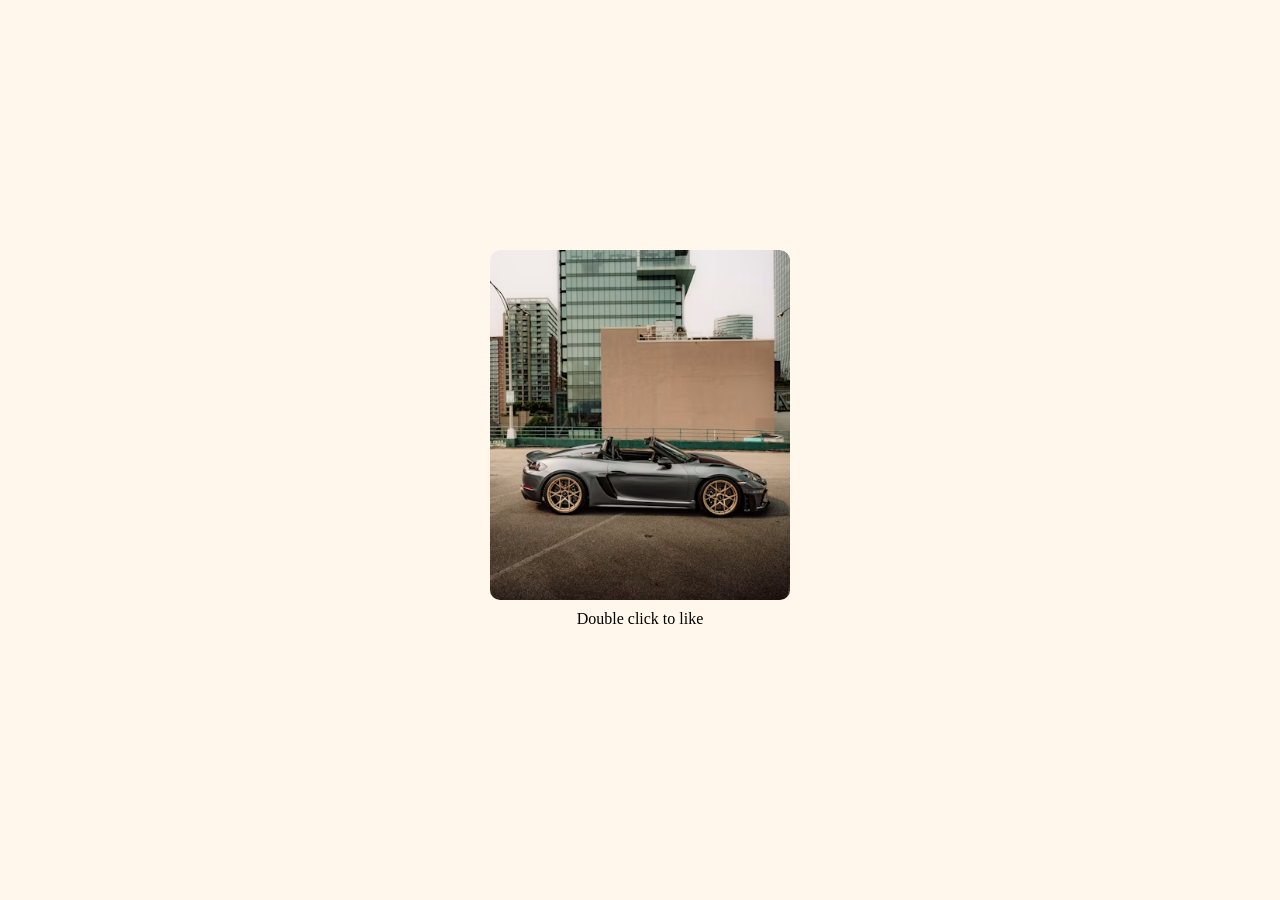
<file: project 2/index.html>
<!DOCTYPE html>
<html lang="en">
<head>
    <meta charset="UTF-8">
    <meta name="viewport" content="width=device-width, initial-scale=1.0">
    <title>Insta-type like button</title>
    <link rel="stylesheet" href="styles.css">
</head>
<body>
    <div class="container">
        <div class="image">
            <img src="car.png" alt="An image of a car">

             <div class="icon">
            <svg xmlns="http://www.w3.org/2000/svg" width="1em" height="1em" viewBox="0 0 24 24"><title xmlns="">heart-linear</title><path fill="#ff3030" stroke="currentColor" stroke-linejoin="round" stroke-width="1.5" d="M2 9.1371C2 14 6.01943 16.5914 8.96173 18.9109C10 19.7294 11 20.5 12 20.5C13 20.5 14 19.7294 15.0383 18.9109C17.9806 16.5914 22 14 22 9.1371C22 4.27416 16.4998 0.825464 12 5.50063C7.50016 0.825464 2 4.27416 2 9.1371Z"/></svg>
        </div>
        </div>
        <p>Double click to like</p>
    </div>
    <script src="script.js"></script>
</body>
</html>
</file>
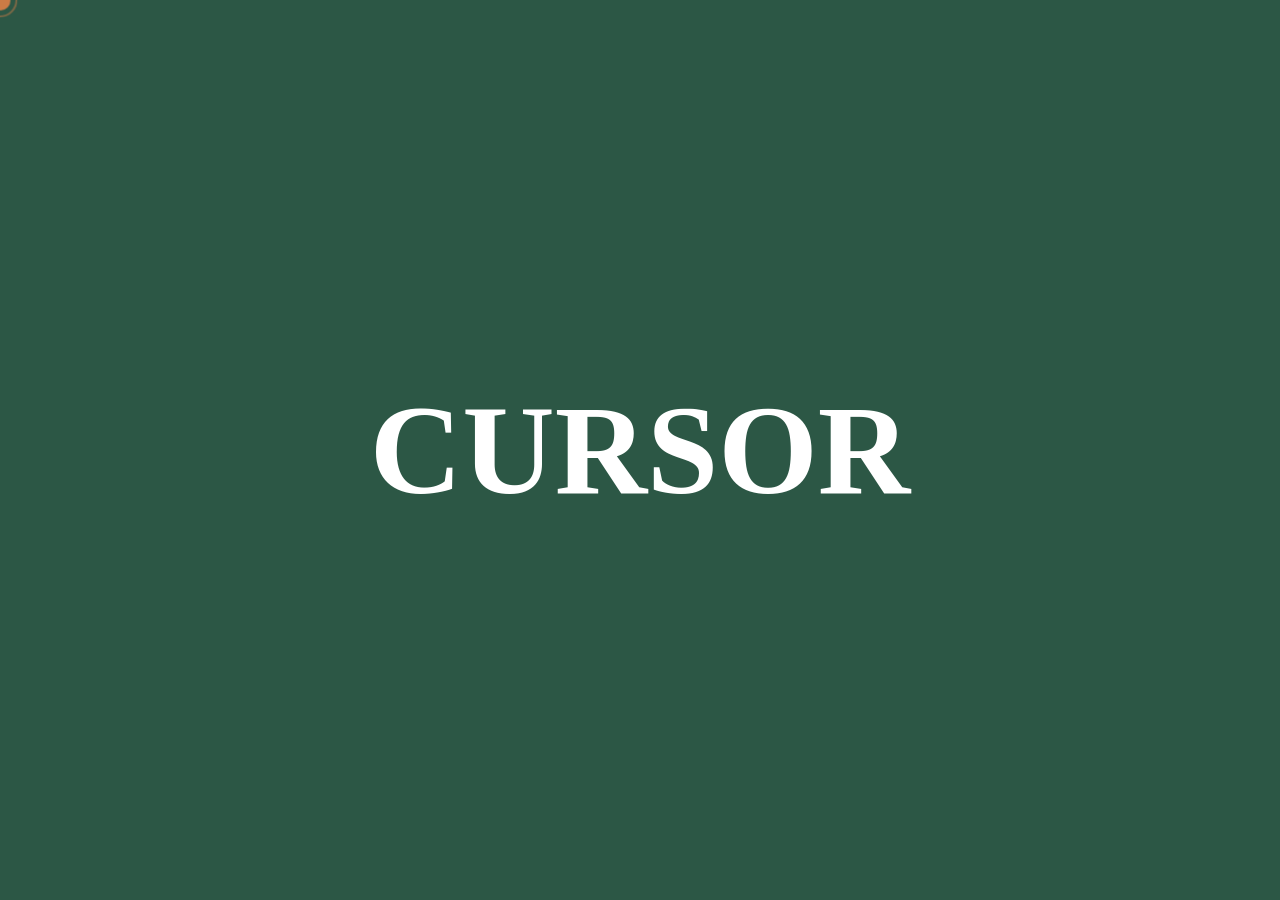
<file: project 3/index.html>
<!doctype html>
<html lang="en">
  <head>
    <meta charset="UTF-8" />
    <meta name="viewport" content="width=device-width, initial-scale=1.0" />
    <title>Custom cursor</title>
    <link rel="stylesheet" href="styles.css" />
  </head>
  <body>
    <div class="container">
      <div class="cursor-container">
        <div class="outer-circle-pointer">
          <div class="inner-circle-pointer"></div>
        </div>
      </div>
      <h1>CURSOR</h1>
    </div>

    <script src="script.js"></script>
  </body>
</html>
</file>
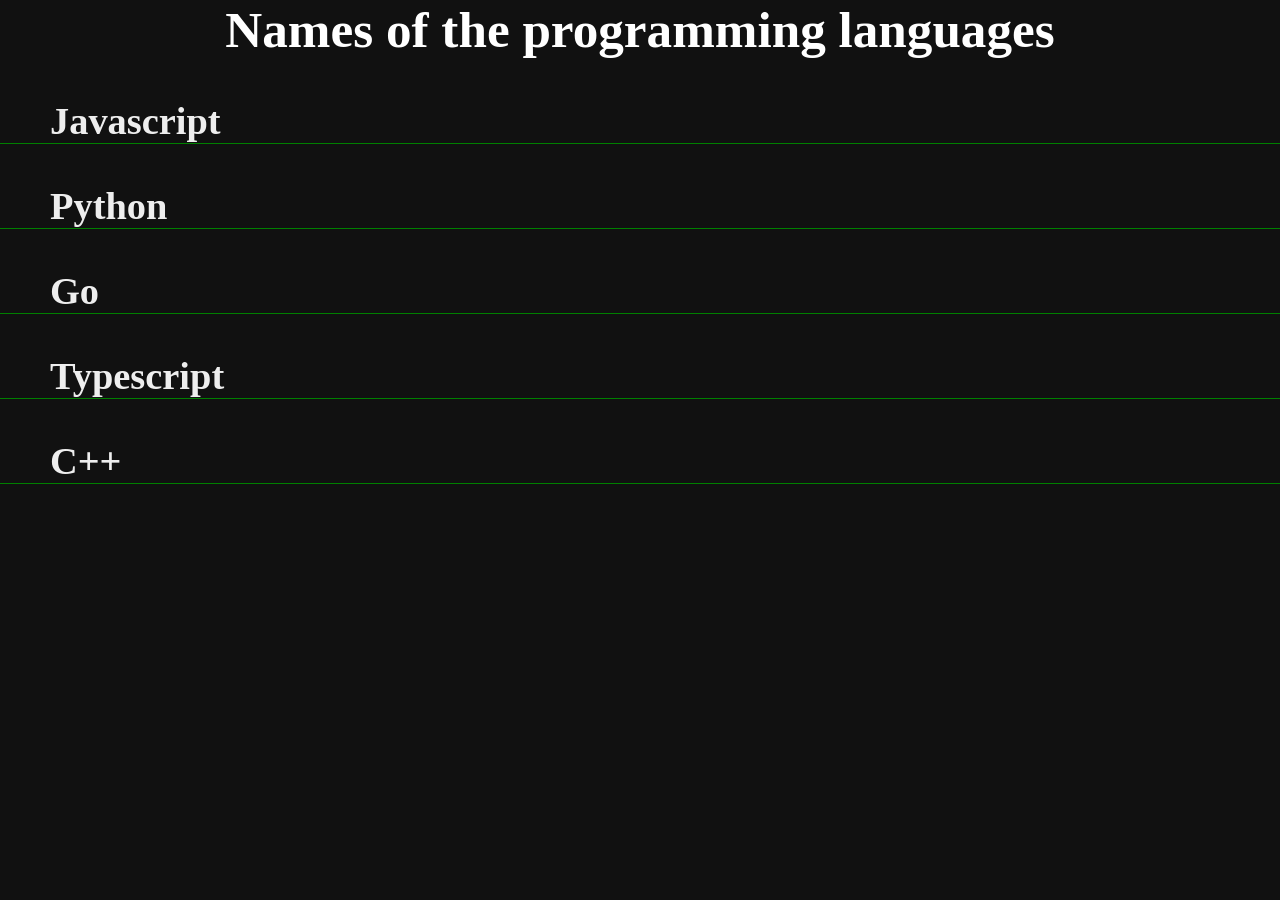
<file: project 4/index.html>
<!doctype html>
<html lang="en">
  <head>
    <meta charset="UTF-8" />
    <meta name="viewport" content="width=device-width, initial-scale=1.0" />
    <title>Images on hover</title>
    <link rel="stylesheet" href="styles.css" />
  </head>
  <body>
    <h1>Names of the programming languages</h1>
    <div class="container">
      <div class="element">
        <h2>Javascript</h2>
        <img src="./images/javascript.svg" alt="">
      </div>
      <div class="element">
        <h2>Python</h2>
        <img src="./images/python.svg" alt="">
      </div>
      <div class="element">
        <h2>Go</h2>
        <img src="./images/go.svg" alt="">
      </div>
      <div class="element">
        <h2>Typescript</h2>
        <img src="./images/typescript.svg" alt="">
      </div>
      <div class="element">
        <h2>C++</h2>
        <img src="./images/cpp.svg" alt="">
      </div>
    </div>
    <script src="script.js"></script>
  </body>
</html>
</file>
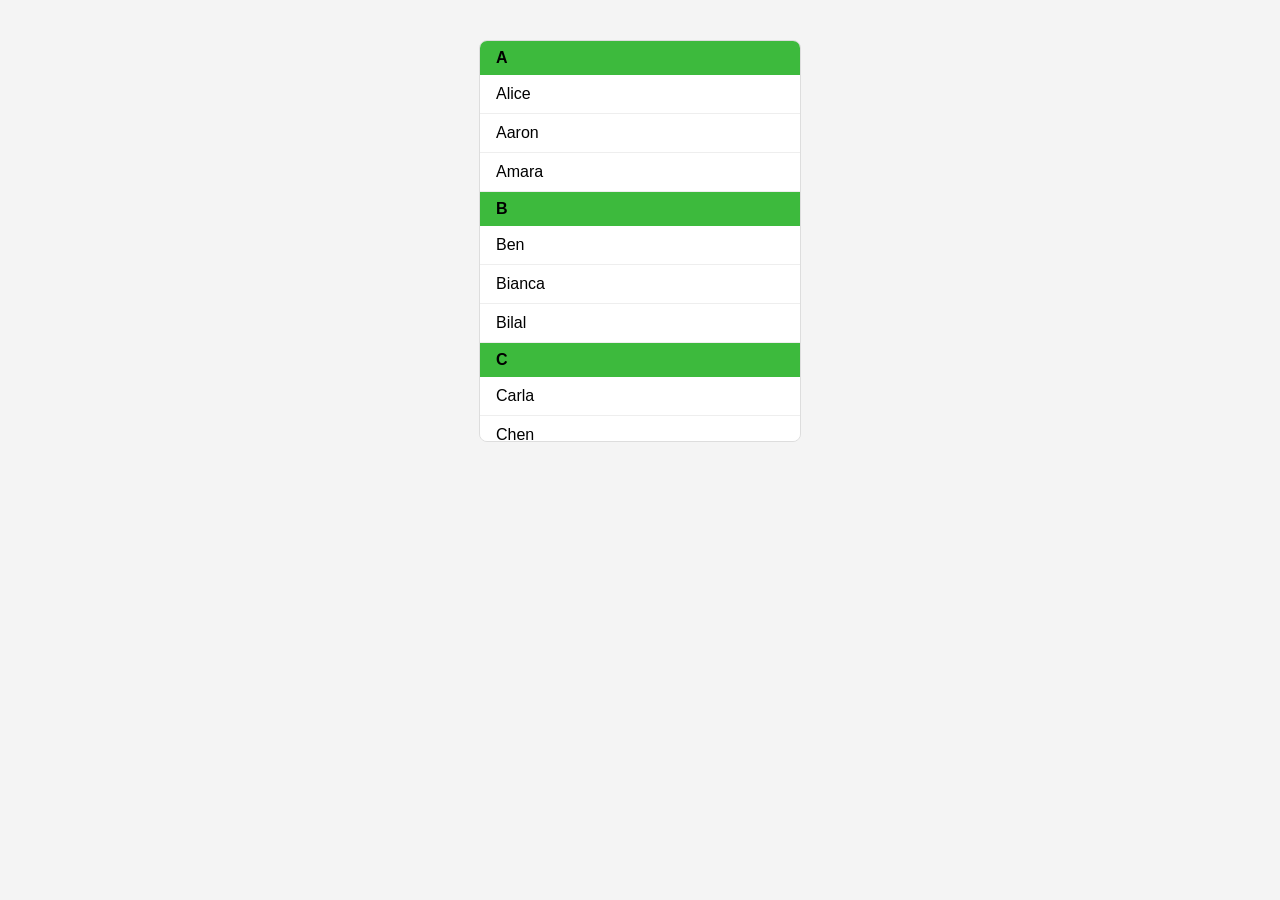
<file: position tasks/task-3.html>
<!DOCTYPE html>
<html lang="en">
<head>
<meta charset="UTF-8" />
<title>Task 3: Sticky section headers</title>
<style>
  body {
    font-family: sans-serif;
    margin: 0;
    display: flex;
    justify-content: center;
    background: #f4f4f4;
  }

  .list-container {
    width: 320px;
    height: 400px;
    margin-top: 40px;
    overflow-y: auto;
    background: white;
    border: 1px solid #ddd;
    border-radius: 8px;
  }

  .group-header {
    background-color: rgb(61, 186, 61);
    position: sticky;
    top: 0;

    padding: 8px 16px;
    font-weight: bold;
  }

  .item {
    padding: 10px 16px;
    border-bottom: 1px solid #eee;
  }
</style>
</head>
<body>

  <div class="list-container" id="list">
  </div>

  <script>
    const list = document.getElementById('list');
    const letters = ['A', 'B', 'C', 'D', 'E'];
    const namesByLetter = {
      A: ['Alice', 'Aaron', 'Amara'],
      B: ['Ben', 'Bianca', 'Bilal'],
      C: ['Carla', 'Chen', 'Colin'],
      D: ['Diya', 'Derek', 'Dana'],
      E: ['Eli', 'Emma', 'Ehsan'],
    };

    letters.forEach(letter => {
      const header = document.createElement('div');
      header.className = 'group-header';
      header.textContent = letter;
      list.appendChild(header);

      namesByLetter[letter].forEach(name => {
        const item = document.createElement('div');
        item.className = 'item';
        item.textContent = name;
        list.appendChild(item);
      });
    });
  </script>

</body>
</html>
</file>
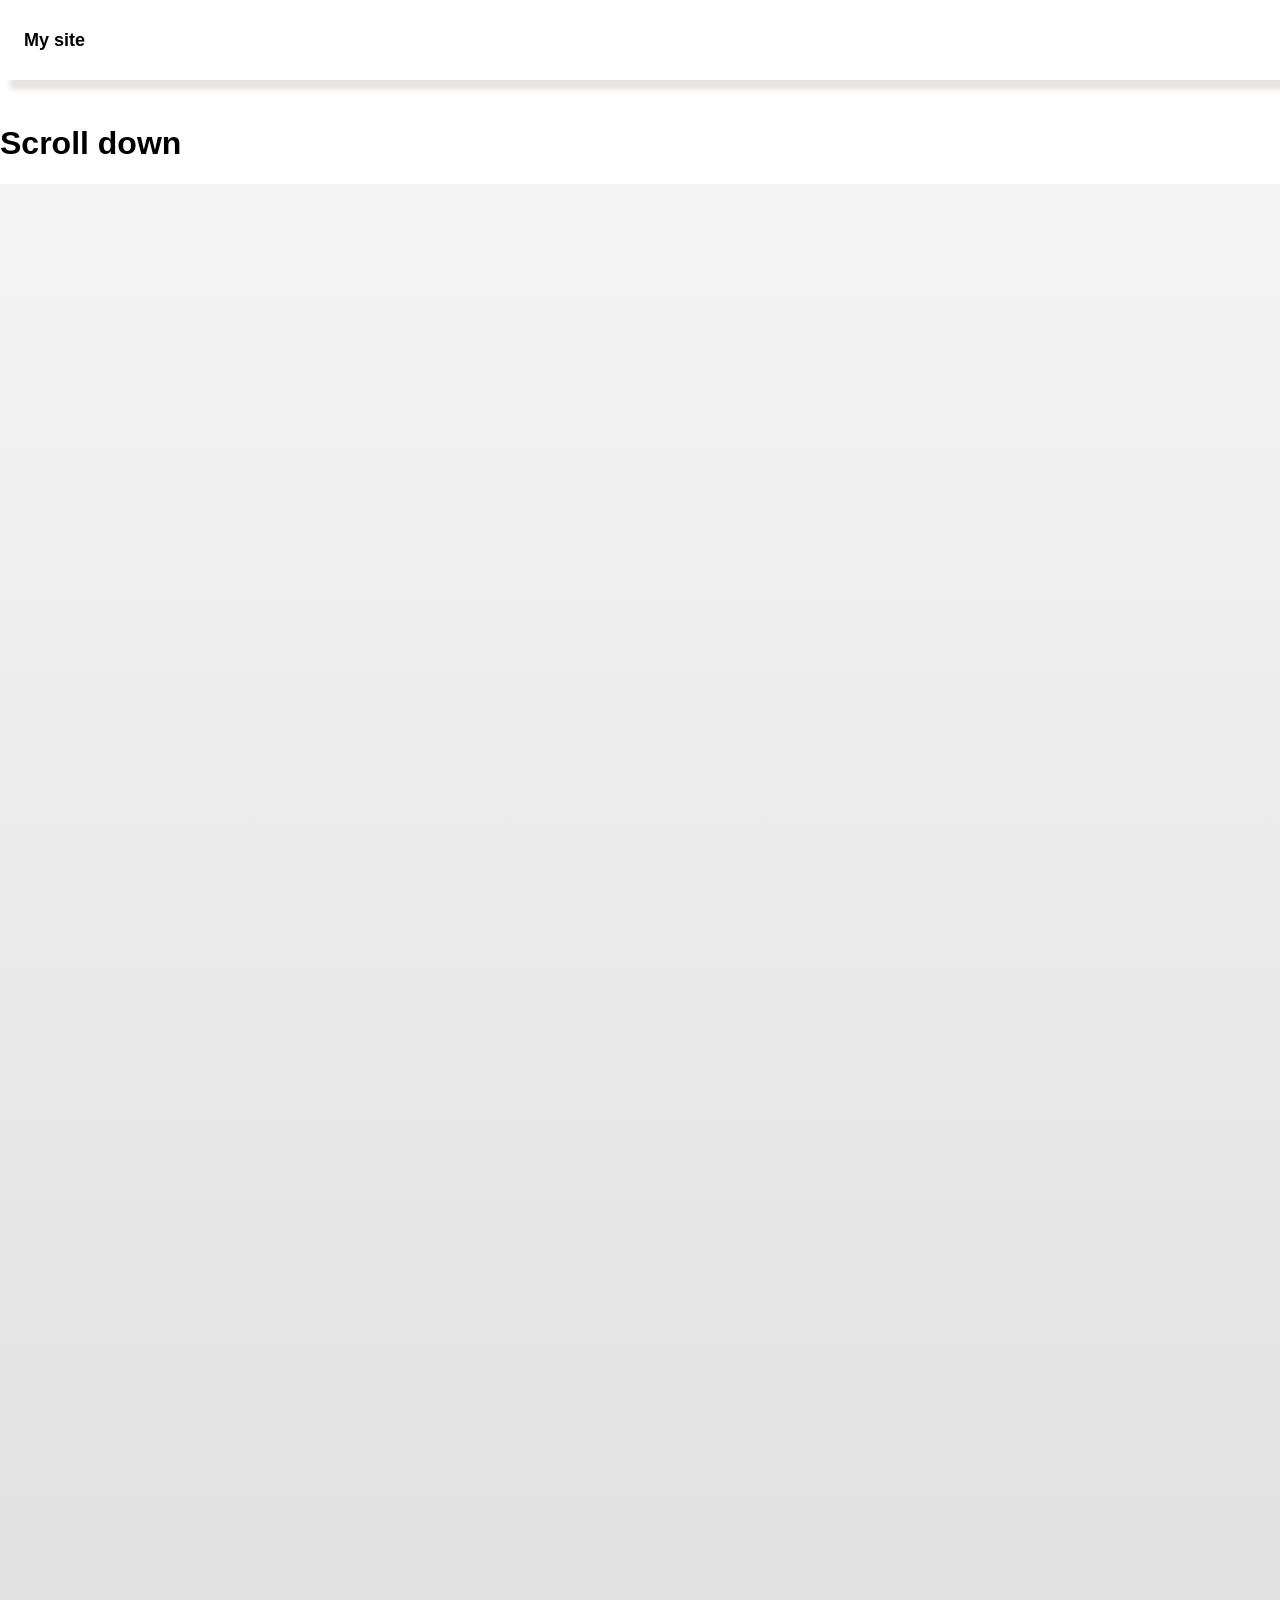
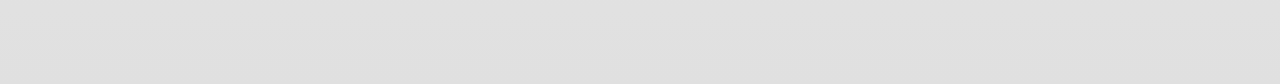
<file: position tasks/task-5.html>
<!DOCTYPE html>
<html lang="en">
<head>
<meta charset="UTF-8" />
<title>Task 5: Scroll-reactive header</title>
<style>
  body {
    font-family: sans-serif;
    margin: 0;
  }

  header {
    position: fixed;
    width: 100%;
    top: 0;
    left: 0;
    height: 80px;
    background: white;
    box-shadow: 10px 10px 5px 0px rgba(141, 121, 121, 0.2);
    display: flex;
    align-items: center;
    padding: 0 24px;
    font-weight: bold;
    font-size: 18px;
    transition: all 0.2s ease;
  }

  header.scrolled {
    height: 60px;
    background-color: #f1e1e1;
    box-shadow: 10px 10px 5px 0px rgba(0, 0, 0, 0.2);
  }

  main {
    padding-top: 104px;
  }

  .spacer {
    height: 1500px;
    background: linear-gradient(#f4f4f4, #e0e0e0);
  }
</style>
</head>
<body>

  <header id="site-header">My site</header>

  <main>
    <h1>Scroll down</h1>
    <div class="spacer"></div>
  </main>

  <script>
    const header = document.getElementById('site-header');
    const SCROLL_THRESHOLD = 100; // px

    window.addEventListener('scroll', () => {
      if(window.scrollY > SCROLL_THRESHOLD){
        header.classList.add('scrolled');
      } else {
        header.classList.remove('scrolled')
      }
    });
  </script>

</body>
</html>
</file>
<file: project 2/styles.css>
* {
    margin: 0;
    padding: 0;
    box-sizing: border-box;
}

body {
    background-color: #FFF7EB;
    display: flex;
    justify-content: center;
    align-items: center;
    height: 100dvh;
}

.container {
    height: 400px;
    width: 300px;
    border-radius: 10px;
    display: flex;
    flex-direction: column;
    overflow: hidden;
}

.image {
    width: 100%;
    height: 350px; 
    position: relative;
}

.image img {
    height: 100%;
    width: 100%;
    object-fit: cover;
    border-radius: 10px;
}

.icon {
    font-size: 3rem;
    color: transparent;
    position: absolute;
    top: 50%;
    left: 50%;
    transform: translate(-50%, -50%) scale(0);
    pointer-events: none;
    opacity: 0;
    transition: transform ease-in .3s, opacity 0.3s ease-in;
}

.icon.active {
    transform: translate(-50%, -50%) scale(1);
    opacity: 0.8;

}

.container p {
    text-align: center;
    padding: 10px;
}
</file>
<file: project 3/styles.css>
* {
    margin: 0;
    padding: 0;
    box-sizing: border-box;
}

body {
    display: flex;
    justify-content: center;
    align-items: center;
    height: 100dvh;
    background-color: #2C5745;
}

.container {
    display: flex;
    justify-content: center;
    align-items: center;
    position: relative;
}

.cursor-container {
    position: fixed;
    top: 0;
    left: 0;
    transform: translate(-50%, -50%);
    z-index: 2;
    mix-blend-mode: exclusion;
    transition: all linear .1s;
}

.outer-circle-pointer {
    height: 35px;
    width: 35px;
    border-radius: 50%;
    border: 2px solid hsla(28, 100%, 48%, 0.5);
    display: flex;
    justify-content: center;
    align-items: center;
    /* position: relative; */
}

.inner-circle-pointer {
    height: 20px;
    width: 20px;
    border-radius: 50%;
    background-color: hsl(28, 100%, 48%);
    /* position: absolute;
    top: 50%;
    left: 50%;
    transform: translate(-50%, -50%); */
}

.container h1 {
    font-size: 10vw;
    color: #fff;
}
</file>
<file: project 4/styles.css>
* {
    margin: 0;
    padding: 0;
    box-sizing: border-box;
}

h1 {
    font-size: 4vw;
    text-align: center;
}

body {
    background-color: #111;
    color: #fff;
    overflow: hidden;
}

.element h2 {
    font-size: 3vw;
    margin-left: 50px;
    mix-blend-mode: difference;
}

.element {
    border-bottom: 1px solid green;
    padding-top: 40px;
    position: relative;
}

.element img {
    width: 80px;
    height: 80px;
    border-radius: 50%;
    border: 2px solid #00ADD8;
    opacity: 0;
    position: absolute;
    z-index: -1000;
}
</file>
